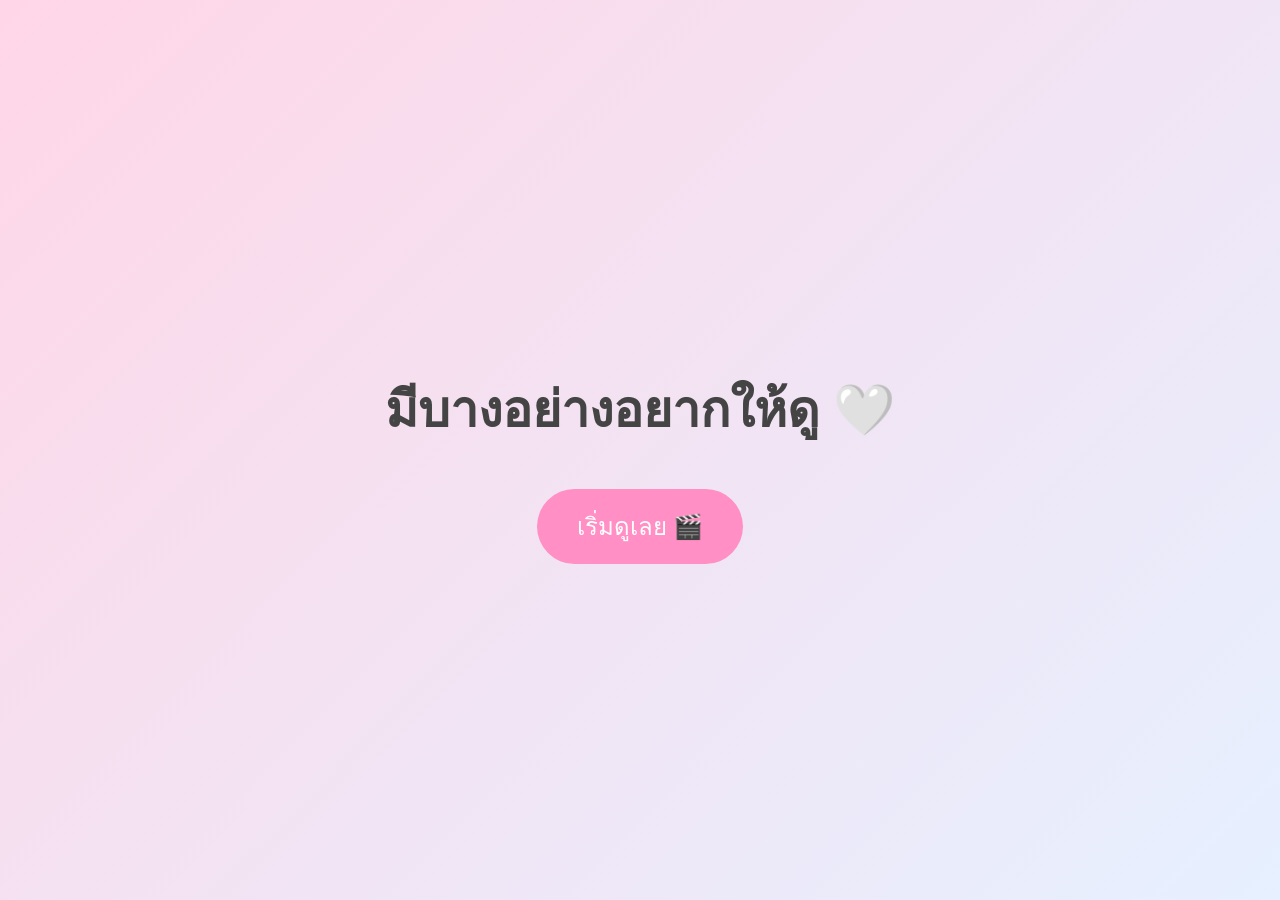
<file: index.html>
<!DOCTYPE html>
<html lang="th">
<head>
<meta charset="UTF-8">
<title>🤍 For You</title>
<link rel="stylesheet" href="style.css">
</head>

<body class="home">

<div class="home-content">

<h1 class="title">
มีบางอย่างอยากให้ดู 🤍
</h1>

<button class="start-button" onclick="goVideo()">
เริ่มดูเลย 🎬
</button>

</div>

<script>

function goVideo(){
    window.location.href = "video1.html";
}

</script>

</body>
</html>
</file>
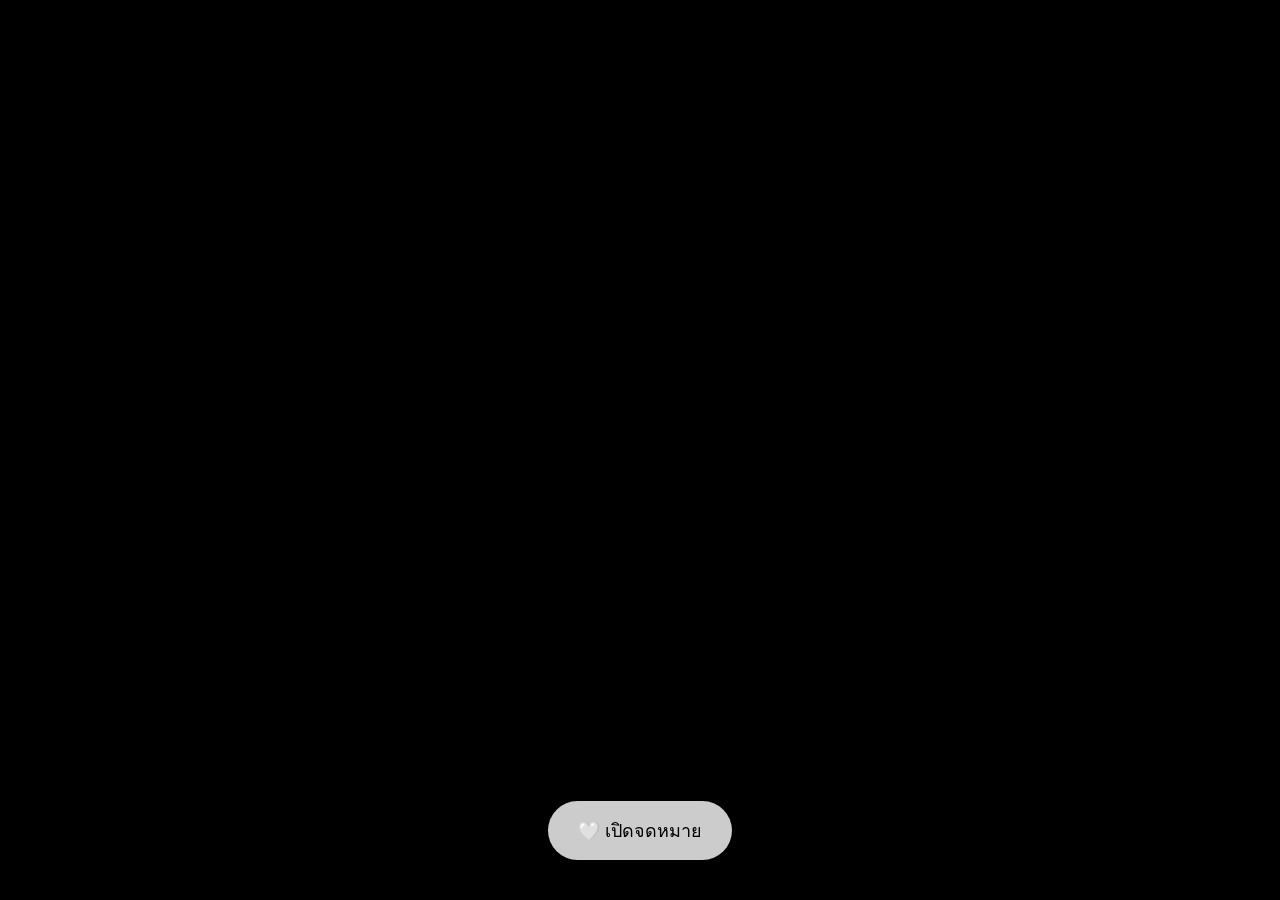
<file: aim.html>
<!DOCTYPE html>
<html lang="th">
<head>
<meta charset="UTF-8">
<title>For Aim 🤍</title>

<style>

body{
margin:0;
background:black;
overflow:hidden;
font-family:sans-serif;
}

.video-container{
position:fixed;
top:0;
left:0;
width:100%;
height:100%;
}

iframe{
width:100%;
height:100%;
border:none;
}

.nextBtn{
position:absolute;
bottom:40px;
left:50%;
transform:translateX(-50%);
padding:15px 30px;
font-size:18px;
border:none;
border-radius:30px;
background:#ffffffcc;
cursor:pointer;
}

</style>
</head>

<body>

<div class="video-container">

<iframe
src="https://www.youtube.com/embed/_p_Q439Kl68?enablejsapi=1"
allow="autoplay; encrypted-media"
allowfullscreen>
</iframe>

<button class="nextBtn" onclick="goLetter()">
🤍 เปิดจดหมาย
</button>

</div>

<script>
function goLetter(){
window.location.href="ya_letter.html";
}
</script>

</body>
</html>
</file>
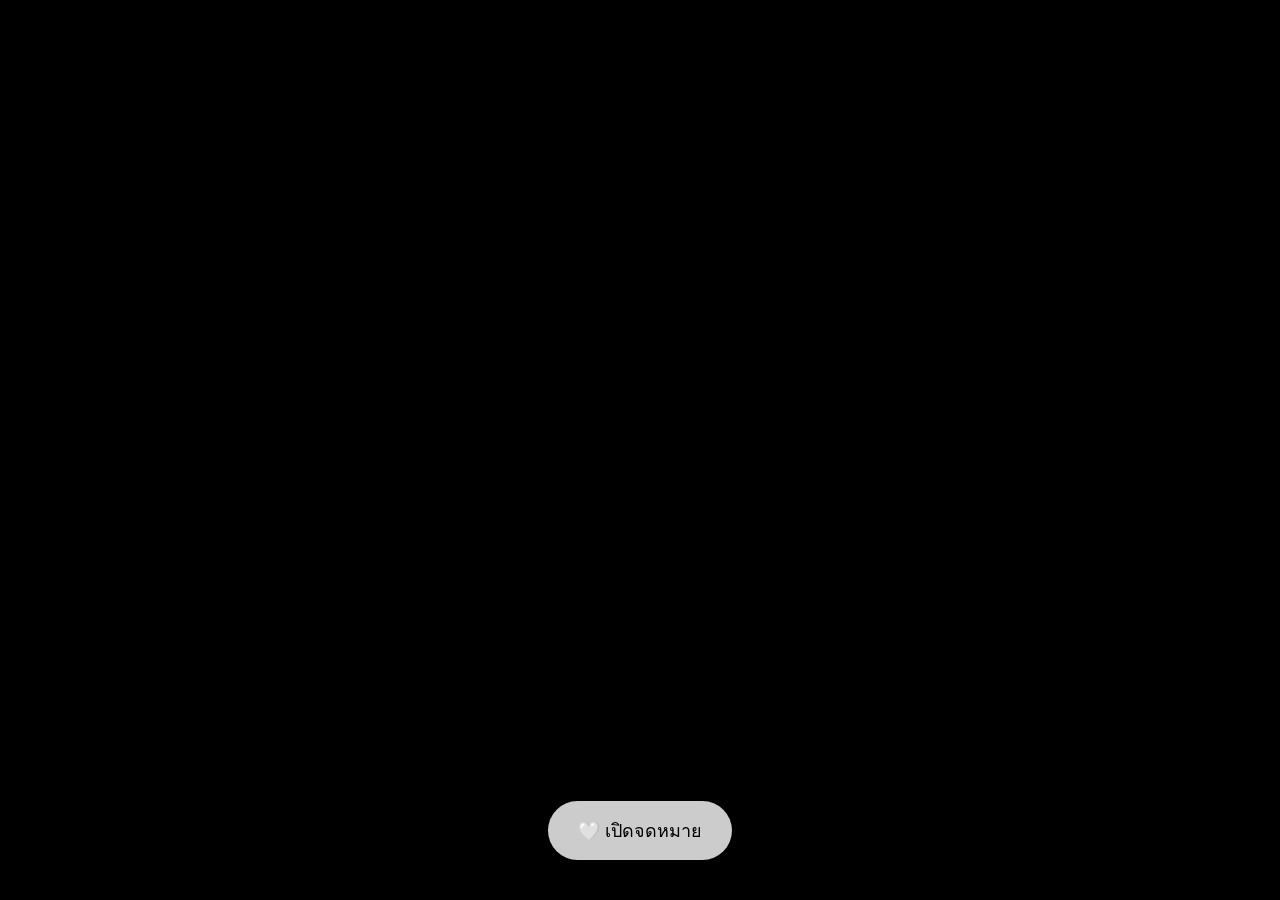
<file: emmy.html>
<!DOCTYPE html>
<html lang="th">
<head>
<meta charset="UTF-8">
<title>For Emmy 🤍</title>

<style>

body{
margin:0;
background:black;
overflow:hidden;
font-family:sans-serif;
}

.video-container{
position:fixed;
top:0;
left:0;
width:100%;
height:100%;
}

iframe{
width:100%;
height:100%;
border:none;
}

.nextBtn{
position:absolute;
bottom:40px;
left:50%;
transform:translateX(-50%);
padding:15px 30px;
font-size:18px;
border:none;
border-radius:30px;
background:#ffffffcc;
cursor:pointer;
}

</style>
</head>

<body>

<div class="video-container">

<iframe
src="https://www.youtube.com/embed/_p_Q439Kl68?enablejsapi=1"
allow="autoplay; encrypted-media"
allowfullscreen>
</iframe>

<button class="nextBtn" onclick="goLetter()">
🤍 เปิดจดหมาย
</button>

</div>

<script>
function goLetter(){
window.location.href="ya_letter.html";
}
</script>

</body>
</html>
</file>
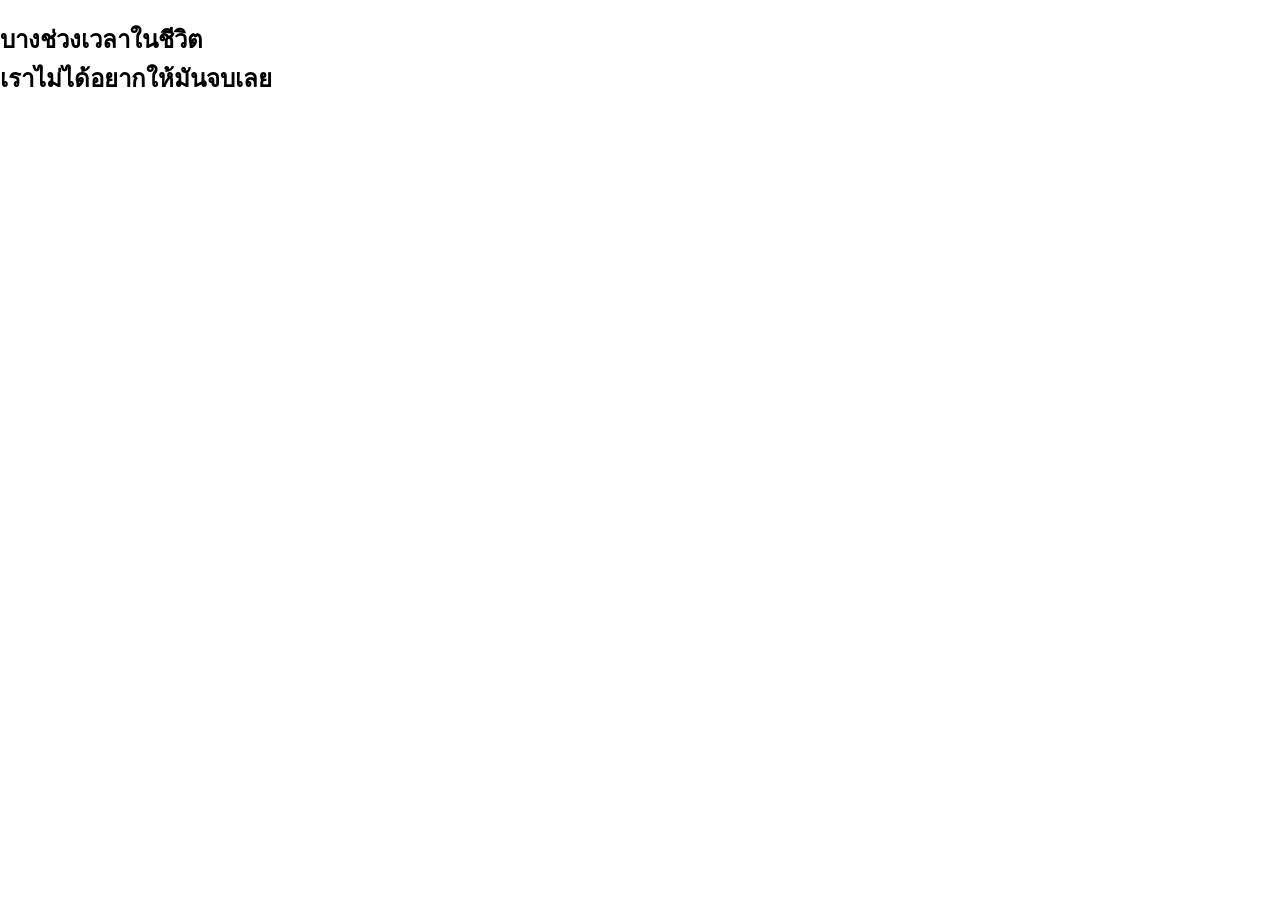
<file: ending.html>
<!DOCTYPE html>
<html>
<head>
<link rel="stylesheet" href="style.css">
</head>

<body class="center" onload="startEnding()">

<h2 id="text"></h2>

<video id="video2" src="video2.mp4" style="display:none;"></video>

<div class="fade"></div>

<script src="script.js"></script>

<script>
function startEnding(){

let t=document.getElementById("text");

t.innerHTML="บางช่วงเวลาในชีวิต<br>เราไม่ได้อยากให้มันจบเลย";

setTimeout(()=>{
t.innerHTML="แล้วเจอกัน<br>ในวันที่เราเติบโต";
},4000);

setTimeout(()=>{
t.style.display="none";
document.getElementById("video2").style.display="block";
playVideo2();
},8000);

}
</script>

</body>
</html>
</file>
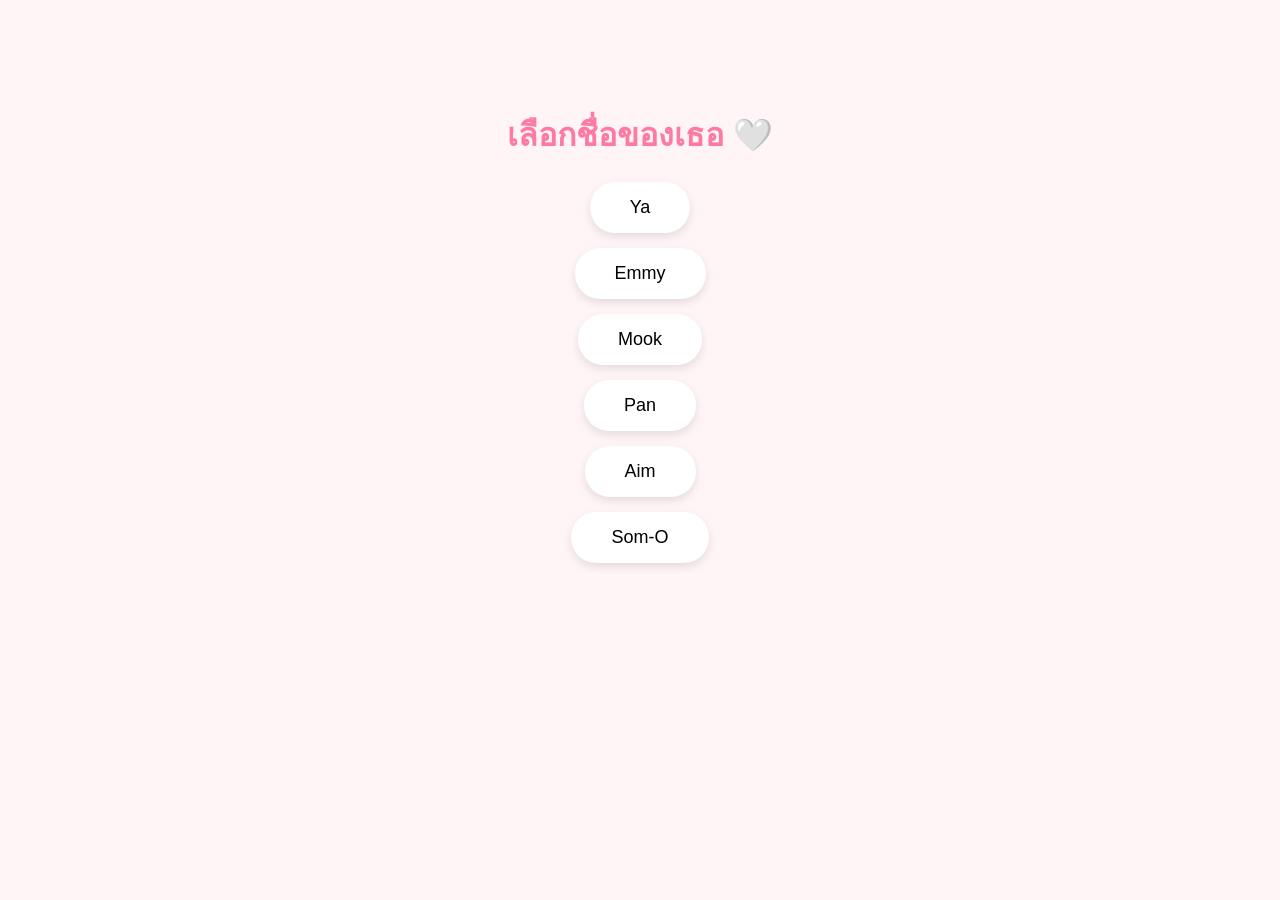
<file: friends.html>
<!DOCTYPE html>
<html lang="th">
<head>
<meta charset="UTF-8">
<title>Friends</title>

<style>
body{
background:#fff5f7;
font-family:sans-serif;
text-align:center;
padding-top:80px;
}

h1{
color:#ff7aa2;
}

button{
display:block;
margin:15px auto;
padding:15px 40px;
border:none;
border-radius:25px;
font-size:18px;
background:white;
box-shadow:0 4px 10px rgba(0,0,0,0.1);
cursor:pointer;
}
</style>
</head>

<body>

<h1>เลือกชื่อของเธอ 🤍</h1>

<button onclick="go('ya.html')">Ya</button>
<button onclick="go('emmy.html')">Emmy</button>
<button onclick="go('mook.html')">Mook</button>
<button onclick="go('pan.html')">Pan</button>
<button onclick="go('aim.html')">Aim</button>
<button onclick="go('somo.html')">Som-O</button>

<script>
function go(page){
location.href = page;
}
</script>

</body>
</html>
</file>
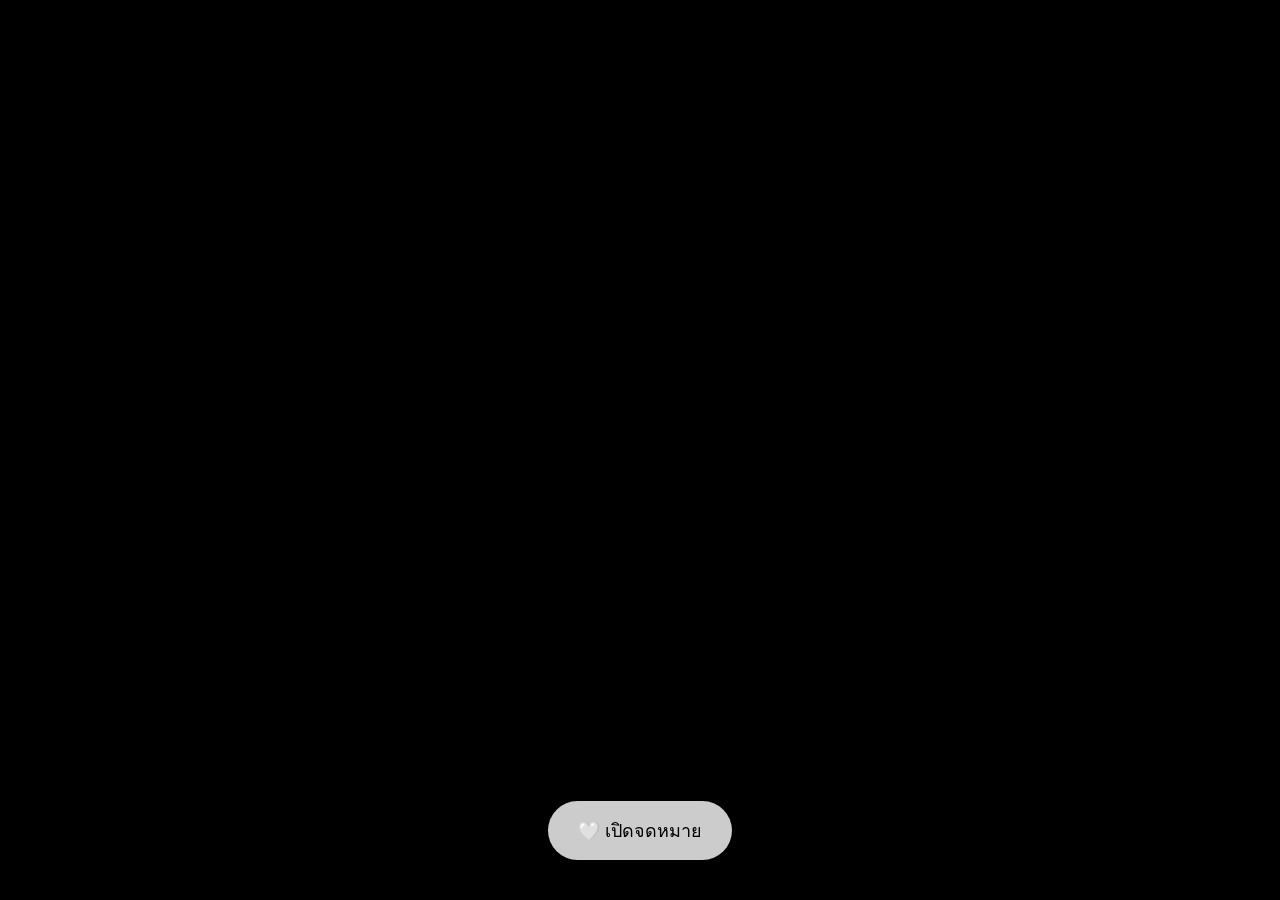
<file: mook.html>
<!DOCTYPE html>
<html lang="th">
<head>
<meta charset="UTF-8">
<title>For Mook 🤍</title>

<style>

body{
margin:0;
background:black;
overflow:hidden;
font-family:sans-serif;
}

.video-container{
position:fixed;
top:0;
left:0;
width:100%;
height:100%;
}

iframe{
width:100%;
height:100%;
border:none;
}

.nextBtn{
position:absolute;
bottom:40px;
left:50%;
transform:translateX(-50%);
padding:15px 30px;
font-size:18px;
border:none;
border-radius:30px;
background:#ffffffcc;
cursor:pointer;
}

</style>
</head>

<body>

<div class="video-container">

<iframe
src="https://www.youtube.com/embed/_p_Q439Kl68?enablejsapi=1"
allow="autoplay; encrypted-media"
allowfullscreen>
</iframe>

<button class="nextBtn" onclick="goLetter()">
🤍 เปิดจดหมาย
</button>

</div>

<script>
function goLetter(){
window.location.href="ya_letter.html";
}
</script>

</body>
</html>
</file>
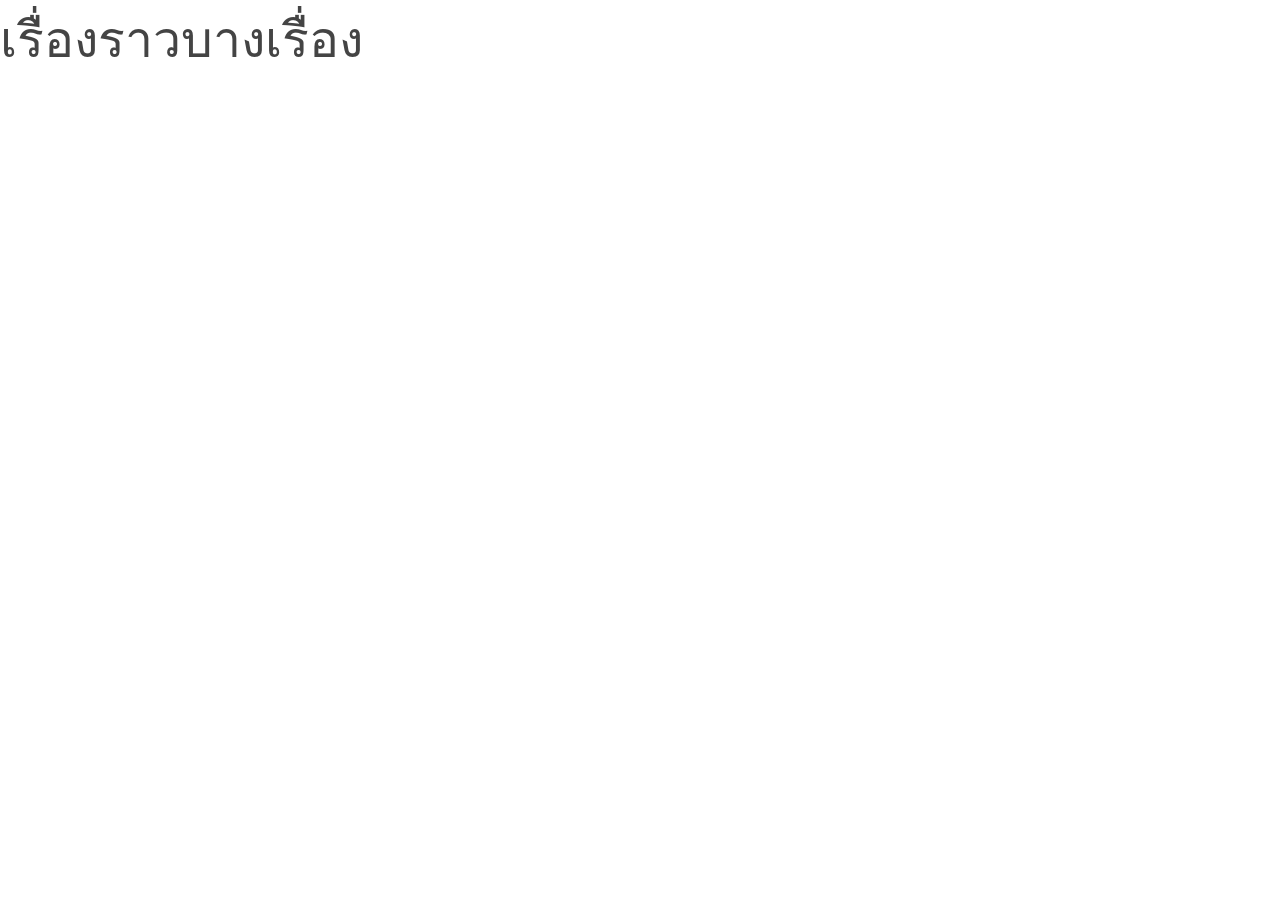
<file: opening.html>
<!DOCTYPE html>
<html lang="th">
<head>
<meta charset="UTF-8">
<link rel="stylesheet" href="style.css">
</head>

<body class="center">

<div id="text" class="title"></div>

<script>
const messages = [
"เรื่องราวบางเรื่อง",
"เริ่มต้นจากคนแปลกหน้า",
"แล้ววันหนึ่ง",
"พวกเขากลายเป็นความทรงจำที่สำคัญ"
];

let i=0;

function showText(){
    document.getElementById("text").innerText = messages[i];
    i++;

    if(i < messages.length){
        setTimeout(showText,2500);
    }else{
        setTimeout(()=>{
            window.location.href="video.html";
        },2500);
    }
}

showText();
</script>

</body>
</html>
</file>
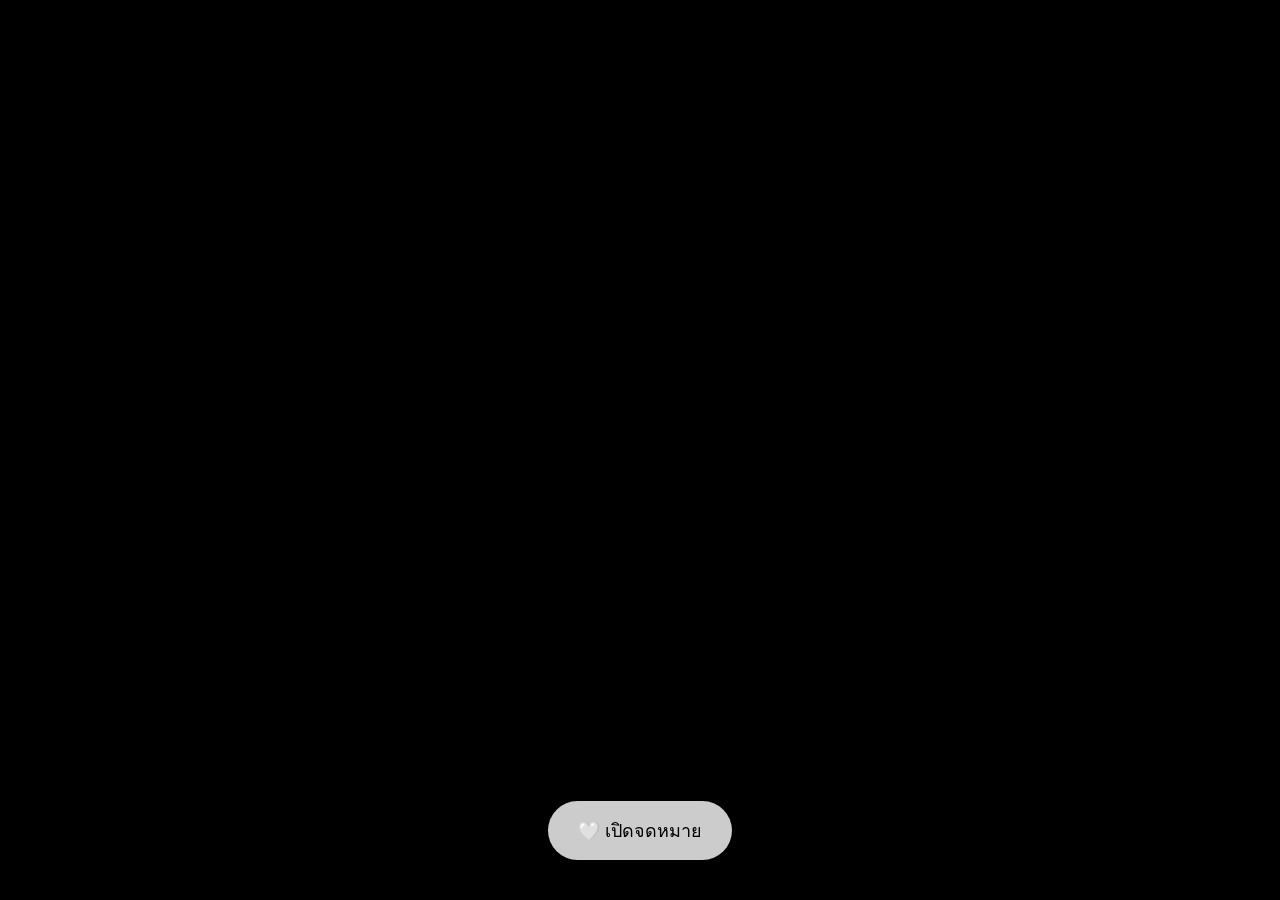
<file: pan.html>
<!DOCTYPE html>
<html lang="th">
<head>
<meta charset="UTF-8">
<title>For Pan 🤍</title>

<style>

body{
margin:0;
background:black;
overflow:hidden;
font-family:sans-serif;
}

.video-container{
position:fixed;
top:0;
left:0;
width:100%;
height:100%;
}

iframe{
width:100%;
height:100%;
border:none;
}

.nextBtn{
position:absolute;
bottom:40px;
left:50%;
transform:translateX(-50%);
padding:15px 30px;
font-size:18px;
border:none;
border-radius:30px;
background:#ffffffcc;
cursor:pointer;
}

</style>
</head>

<body>

<div class="video-container">

<iframe
src="https://www.youtube.com/embed/_p_Q439Kl68?enablejsapi=1"
allow="autoplay; encrypted-media"
allowfullscreen>
</iframe>

<button class="nextBtn" onclick="goLetter()">
🤍 เปิดจดหมาย
</button>

</div>

<script>
function goLetter(){
window.location.href="ya_letter.html";
}
</script>

</body>
</html>
</file>
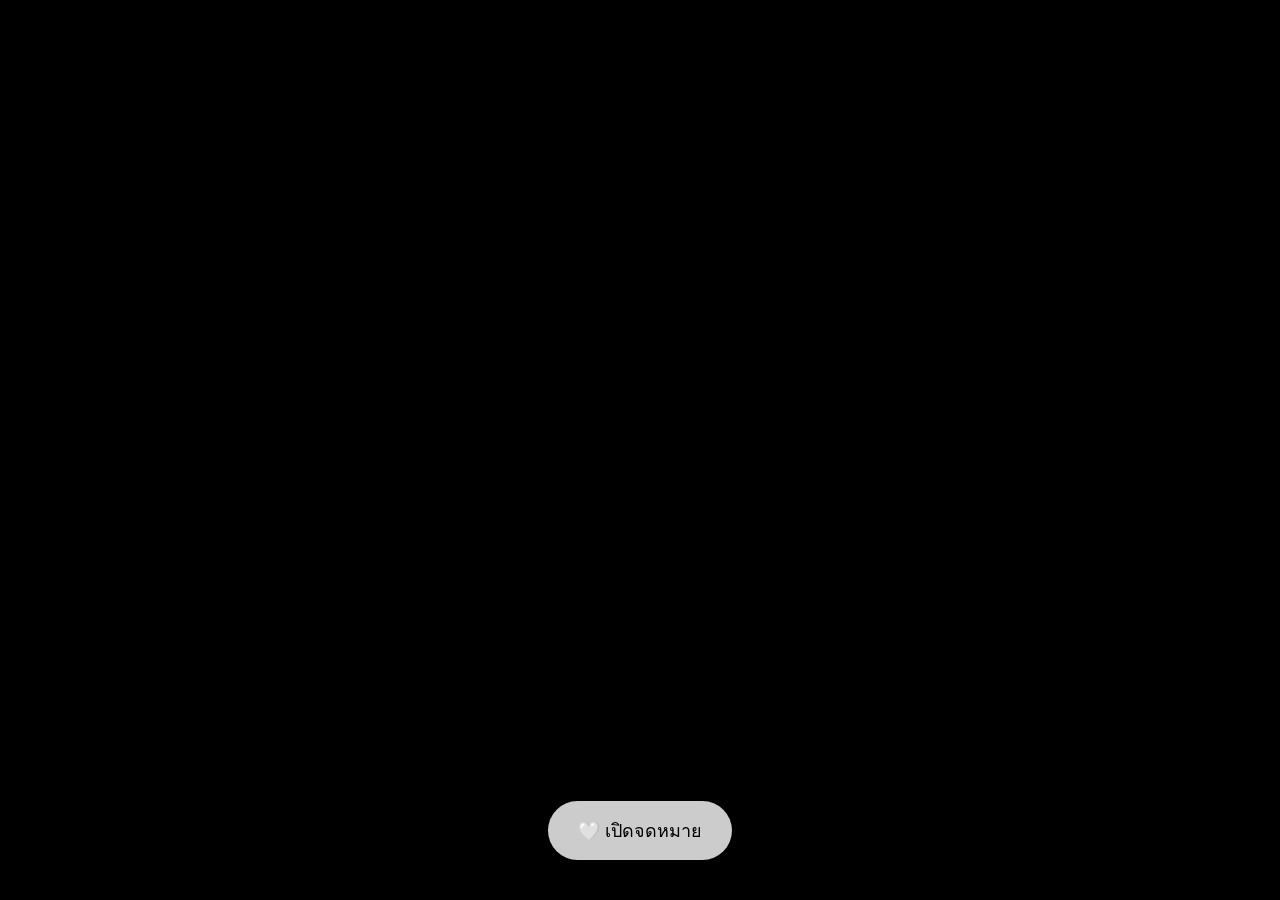
<file: som-o.html>
<!DOCTYPE html>
<html lang="th">
<head>
<meta charset="UTF-8">
<title>For Som-o 🤍</title>

<style>

body{
margin:0;
background:black;
overflow:hidden;
font-family:sans-serif;
}

.video-container{
position:fixed;
top:0;
left:0;
width:100%;
height:100%;
}

iframe{
width:100%;
height:100%;
border:none;
}

.nextBtn{
position:absolute;
bottom:40px;
left:50%;
transform:translateX(-50%);
padding:15px 30px;
font-size:18px;
border:none;
border-radius:30px;
background:#ffffffcc;
cursor:pointer;
}

</style>
</head>

<body>

<div class="video-container">

<iframe
src="https://www.youtube.com/embed/_p_Q439Kl68?enablejsapi=1"
allow="autoplay; encrypted-media"
allowfullscreen>
</iframe>

<button class="nextBtn" onclick="goLetter()">
🤍 เปิดจดหมาย
</button>

</div>

<script>
function goLetter(){
window.location.href="ya_letter.html";
}
</script>

</body>
</html>
</file>
<file: style.css>
body{
    margin:0;
    font-family:sans-serif;
    overflow:hidden;
}

/* หน้าแรก */

.home{
    width:100vw;
    height:100vh;
    background:linear-gradient(135deg,#ffd6e7,#e6f0ff);
    display:flex;
    justify-content:center;
    align-items:center;
}

.home-content{
    text-align:center;
}

.title{
    font-size:50px;
    color:#444;
    margin-bottom:40px;
}

.start-button{
    padding:18px 40px;
    border:none;
    border-radius:50px;
    background:#ff8fc4;
    color:white;
    font-size:24px;
    cursor:pointer;
}

/* หน้าวิดีโอ */

.video-page{
    background:black;
}

/* youtube */

iframe{
    width:100vw;
    height:100vh;
    border:none;
}

/* video */

video{
    width:100vw;
    height:100vh;
    object-fit:cover;
}

/* overlay */

#overlay{
    position:absolute;
    width:100%;
    height:100%;
    background:black;
    display:flex;
    justify-content:center;
    align-items:center;
    z-index:10;
}

#startBtn{
    padding:20px 40px;
    border:none;
    border-radius:50px;
    background:#ff8fc4;
    color:white;
    font-size:28px;
    cursor:pointer;
}

/* หน้าข้อความ */

#memoryScreen{
    position:absolute;
    width:100%;
    height:100%;
    background:black;
    color:white;
    display:none;
    justify-content:center;
    align-items:center;
    flex-direction:column;
    text-align:center;
}

#memoryScreen h1{
    font-size:42px;
    margin-bottom:20px;
}

#memoryScreen p{
    font-size:24px;
    margin-bottom:40px;
    opacity:0.8;
}

#nextBtn{
    padding:15px 35px;
    border:none;
    border-radius:40px;
    background:#ff9ecb;
    color:white;
    font-size:22px;
    cursor:pointer;
}

/* ending */

#endingText{
    position:absolute;
    width:100%;
    height:100%;
    background:black;
    color:white;
    display:none;
    justify-content:center;
    align-items:center;
    flex-direction:column;
    text-align:center;
}

#endingText h1{
    font-size:42px;
    line-height:1.8;
    margin-bottom:40px;
}

#endingText p{
    font-size:28px;
    opacity:0.9;
}
#closeBtn{
    margin-top:40px;
    padding:16px 36px;
    border:none;
    border-radius:40px;
    background:#ff9ecb;
    color:white;
    font-size:22px;
    cursor:pointer;
    transition:0.3s;
}

#closeBtn:hover{
    transform:scale(1.05);
}
.fadeText1{
    animation:fadeUp 3s ease;
}

.fadeText2{
    animation:fadeUp 5s ease;
}

@keyframes fadeUp{

    from{
        opacity:0;
        transform:translateY(30px);
    }

    to{
        opacity:1;
        transform:translateY(0);
    }

}
</file>
